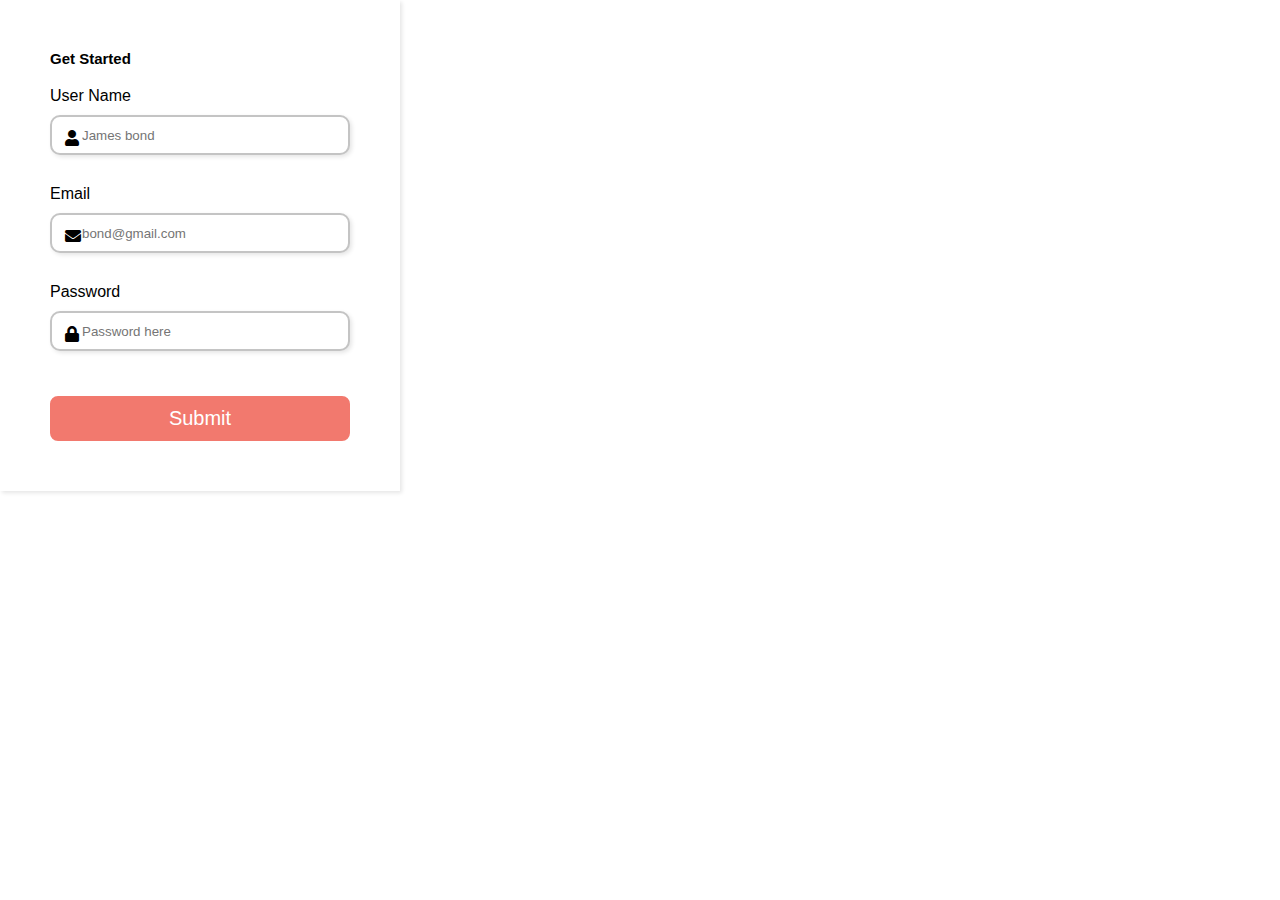
<file: index.html>
<!DOCTYPE html>
<html lang="en">
<head>
    <meta charset="UTF-8">
    <meta http-equiv="X-UA-Compatible" content="IE=edge">
    <meta name="viewport" content="width=device-width, initial-scale=1.0">
    <link rel="stylesheet" href="https://cdnjs.cloudflare.com/ajax/libs/font-awesome/5.15.4/css/all.min.css" integrity="sha512-1ycn6IcaQQ40/MKBW2W4Rhis/DbILU74C1vSrLJxCq57o941Ym01SwNsOMqvEBFlcgUa6xLiPY/NS5R+E6ztJQ==" crossorigin="anonymous" referrerpolicy="no-referrer">
    <title>Form Validation Exaple</title>
    <link rel="stylesheet" href="./styel.css">
</head>
<body>
   <div class="container">
    <form action="" id="form">
        <div class="title">Get Started</div>
        <!--User Name input -->
        <div>
            <label for="username">User Name</label>
            <i class="fas fa-user"></i>
            <input
            type="username" 
            name="username" 
            id="username"
            placeholder="James bond">
            <i class="fas fa-check-circle success-icon"></i>
            <i class="fas fa-exclamation-circle failure-icon"></i>
            <div class="error"></div>
        </div>
        <!--Email input -->
        <div>
            <label for="email">Email</label>
            <i class="fas fa-envelope"></i>
            <input
            type="email" 
            name="email" 
            id="email"
            placeholder="bond@gmail.com">
            <i class="fas fa-check-circle success-icon"></i>
            <i class="fas fa-exclamation-circle failure-icon"></i>
            <div class="error"></div>
        </div>
        <!--Password input-->
        <div>
            <label for="password">Password</label>
            <i class="fas fa-lock"></i>
            <input
            type="password" 
            name="password" 
            id="password"
            placeholder="Password here">
            <i class="fas fa-check-circle success-icon"></i>
            <i class="fas fa-exclamation-circle failure-icon"></i>
            <div class="error"></div>
            </div>
        <button type="submit">Submit</button>

    </form>
   </div>
</body>
<script src="main.js"></script>
</html>
</file>
<file: styel.css>
/*Default*/
*{
    margin: 0;
    padding: 0;
    box-sizing: border-box;/*cho toan bo trang mac dinh*/
}
body{
    font-family: sans-serif;
}
form{
    display: flex;/*tu chuyen tu can dc*/
    flex-direction: column;/*theo cot tu tren xuong duoi*/
    justify-content: center;/*toan bo noi dung can giua*/
    max-width: 400px;/*do rong toi da*/
    box-shadow: 2px 2px 4px rgba(0,0,0,0.1);/*do bong nhe*/
    padding: 50px;
}
.title{
    font-size: 15px;
    font-weight: bold;
    margin-bottom: 20px;
}
label{
    display: block;
    margin-bottom: 10px
}
form div input{
    width: 100%;
    height: 40px;
    border-radius: 10px;
    border: 2px solid #c4c4c4;
    padding: 0 30px;
    box-shadow: 2px 2px 4px rgba(0,0,0,0.1);
}
form div{
    position: relative;
    margin-bottom: 15px;
}
input:focus{
    border: 2px solid #f2796e;
}
/*Cac style cho icon*/
form div i{
    position: absolute;/*vi tri tuyet doi co dinh*/
    padding: 15px;
}
.failure-icon,
.error{
    color: red;
}
.success-icon{
    color: green ;
}
.error{
    font-size: 14.5px;
    margin-top: 5px;
}
.success-icon,
.success-icon,
.failure-icon{
    right: 0;
    opacity: 0;
}
button:hover{
    opacity: 0.8;
    }      /*hieu ung nhap nhay*/
    button{
    width: 100%;
    border-radius: 8px;
    color: #fff;
    font-size: 20px;
    background-color: #f2796e;
    height: 45px;
    margin-top: 15px;
    cursor: pointer;
    box-shadow: rgba(0, 0,0, 0.1);/*box shawo vs box radius phai giong nhau*/
    border: 2px solid #f2796e;
    transition: all 0.1s ease;/*do tre chi chuot len*/
    }
</file>
